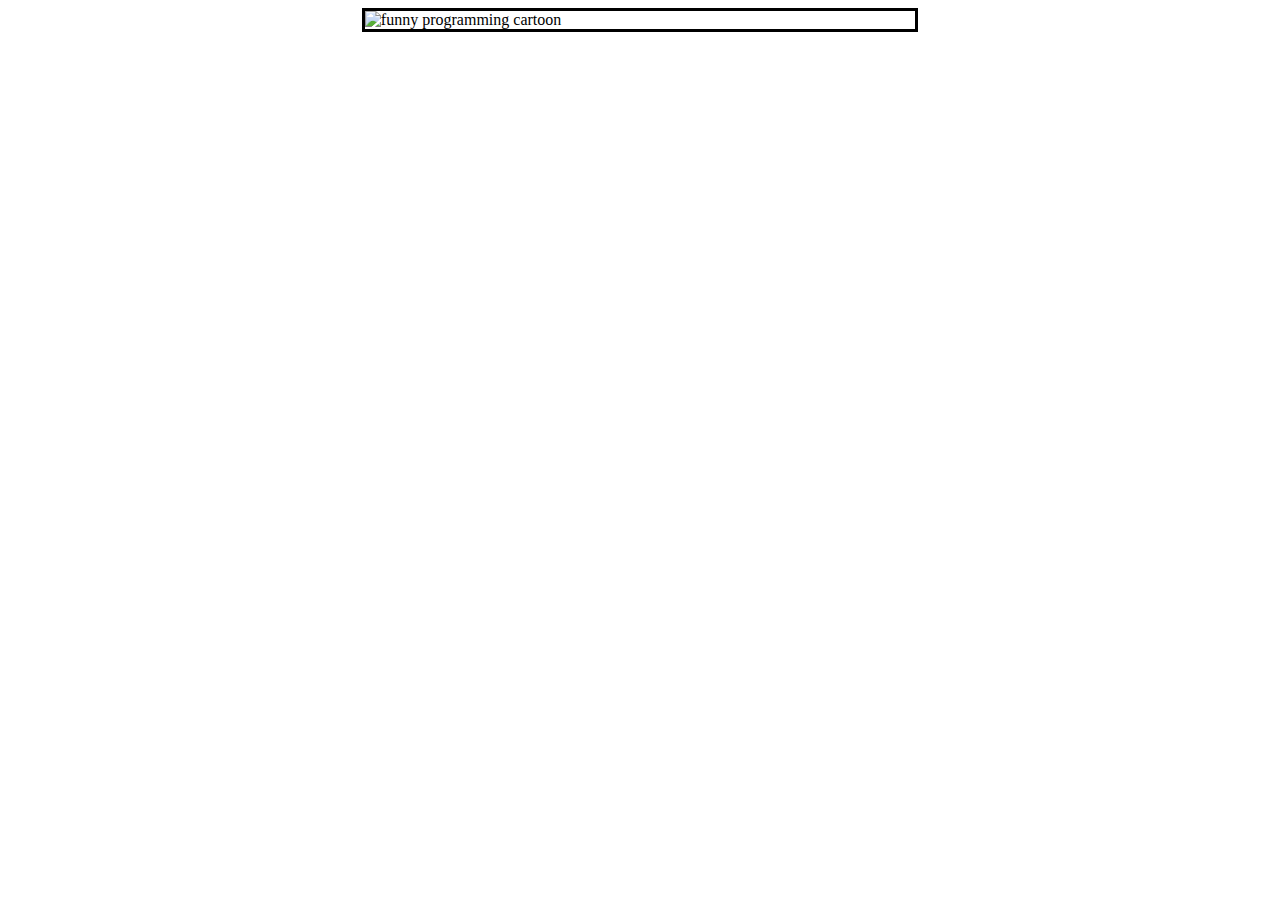
<file: challenges/programmer-humour/index.html>
<!DOCTYPE html>
<html lang="en">
    <head>
        <title>WM4 Alex Phillip Programmer Humour</title>
        <link rel="stylesheet" href="index.css" />
    </head>
    <body>
        <script src="./index.js"></script>
    </body>
</html>
</file>
<file: challenges/programmer-humour/index.css>
#container {
    display: grid;
    grid-template-areas: "a a a"
    ". b ."
    "c c c";
}

#funnyImage {
    border: 3px solid #000000;
    grid-area: b;
};
</file>
